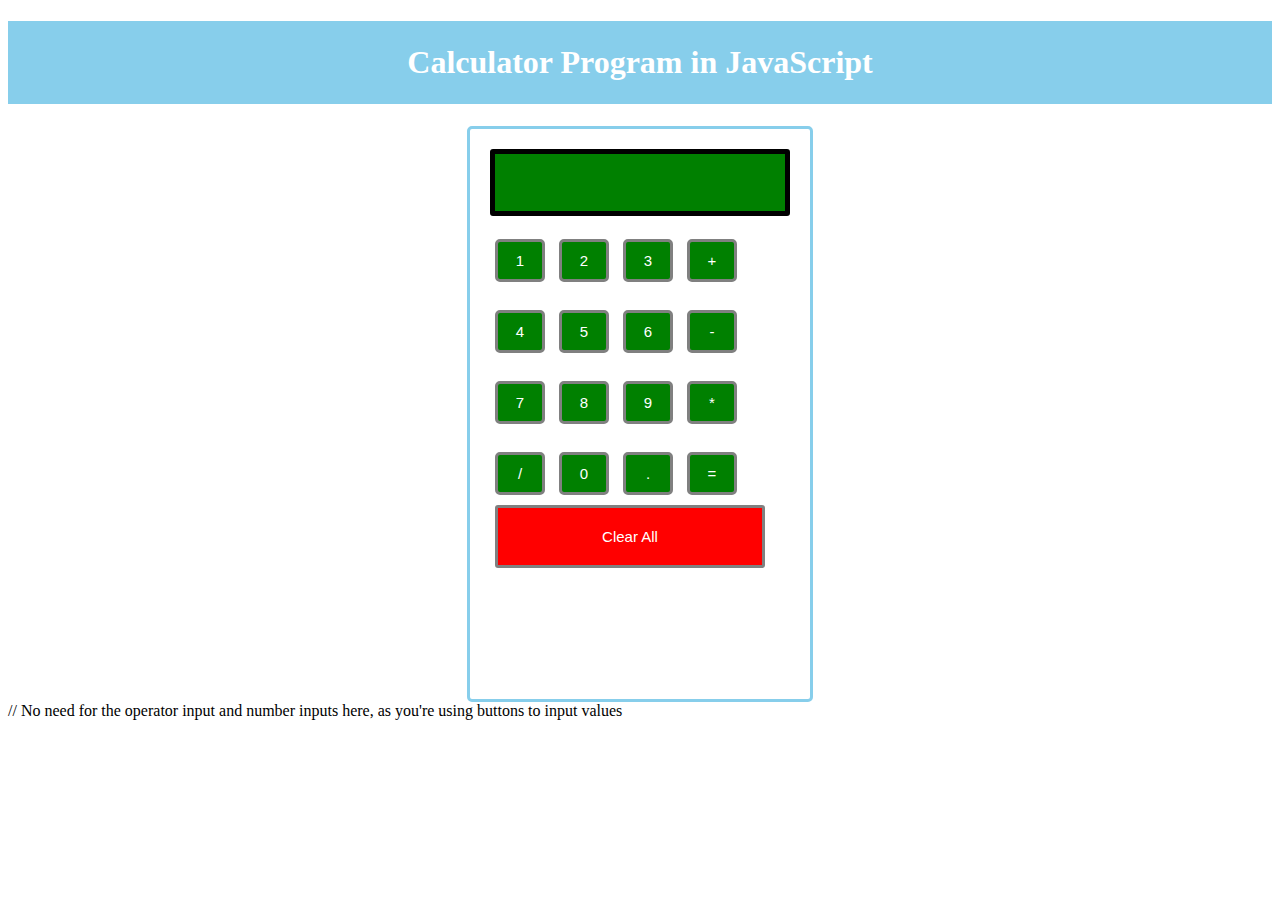
<file: index.html>
<!DOCTYPE html>
<html lang="en">
<head>
    <meta charset="UTF-8">
    <title>JavaScript Calculator</title>
    <style>
        h1 {
            text-align: center;
            padding: 23px;
            background-color: skyblue;
            color: white;
        }

        #clear {
            width: 270px;
            border: 3px solid gray;
            border-radius: 3px;
            padding: 20px;
            background-color: red;
        }

        .formstyle {
            width: 300px;
            height: 530px;
            margin: auto;
            border: 3px solid skyblue;
            border-radius: 5px;
            padding: 20px;
        }

        input {
            width: 50px;
            background-color: green;
            color: white;
            border: 3px solid gray;
            border-radius: 5px;
            padding: 10px;
            margin: 5px;
            font-size: 15px;
        }

        #calc {
            width: 250px;
            border: 5px solid black;
            border-radius: 3px;
            padding: 20px;
            margin: auto;
        }
    </style>
</head>
<body>
<h1>Calculator Program in JavaScript</h1>
<div class="formstyle">
    <form name="form1">

        <!-- This input box shows the button pressed by the user in the calculator. -->
        <input id="calc" type="text" name="answer"><br><br>
        <!-- Display the calculator buttons on the screen. -->
        <!-- onclick() function displays the number pressed by the user. -->
        <input type="button" value="1" onclick="form1.answer.value += '1'">
        <input type="button" value="2" onclick="form1.answer.value += '2'">
        <input type="button" value="3" onclick="form1.answer.value += '3'">
        <input type="button" value="+" onclick="form1.answer.value += ' + '">
        <br><br>

        <input type="button" value="4" onclick="form1.answer.value += '4'">
        <input type="button" value="5" onclick="form1.answer.value += '5'">
        <input type="button" value="6" onclick="form1.answer.value += '6'">
        <input type="button" value="-" onclick="form1.answer.value += ' - '">
        <br><br>

        <input type="button" value="7" onclick="form1.answer.value += '7'">
        <input type="button" value="8" onclick="form1.answer.value += '8'">
        <input type="button" value="9" onclick="form1.answer.value += '9'">
        <input type="button" value="*" onclick="form1.answer.value += ' * '">
        <br><br>

        <input type="button" value="/" onclick="form1.answer.value += ' / '">
        <input type="button" value="0" onclick="form1.answer.value += '0'">
        <input type="button" value="." onclick="form1.answer.value += '.'">
        <!-- When we click on the '=' button, the onclick() function evaluates the expression and displays the result. -->
        <input type="button" value="=" onclick="form1.answer.value = eval(form1.answer.value)">
        <br>
        <!-- Display the "Clear All" button to erase all data entered by the user. -->
        <input type="button" value="Clear All" onclick="form1.answer.value = ''" id="clear">
        <br>

    </form>
</div>


    // No need for the operator input and number inputs here, as you're using buttons to input values


<script>

  
  // program to create a simple calculator using the if...else...if in JavaScript.  
  // take the operator from the user through prompt box in JavaScript.  
  const operator = prompt('Enter operator to perform the calculation ( either +, -, * or / ): ');  
    
  // accept the number from the user through prompt box  
  const number1 = parseFloat(prompt ('Enter the first number: '));  
  const number2 = parseFloat(prompt ('Enter the second number: '));  
    
  let result; // declaration of the variable.  
    
  // use if, elseif and else keyword to define the calculator condition in JavaScript.  
  if (operator == '+') { // use + (addition) operator to add two numbers  
      result = number1 + number2;  
  }  
  else if (operator == '-') { // use -  (subtraction) operator to subtract two numbers  
      result = number1 - number2;  
  }  
  else if (operator == '*') { // use * (multiplication) operator to multiply two numbers  
      result = number1 * number2;  
  }  
  else {  
      result = number1 / number2; // use / (division) operator to divide two numbers  
  }  
    
  // display the result of the Calculator  
  window.alert(" Result is" + result);  
  </script>  

    
  </body>
</html>
</file>
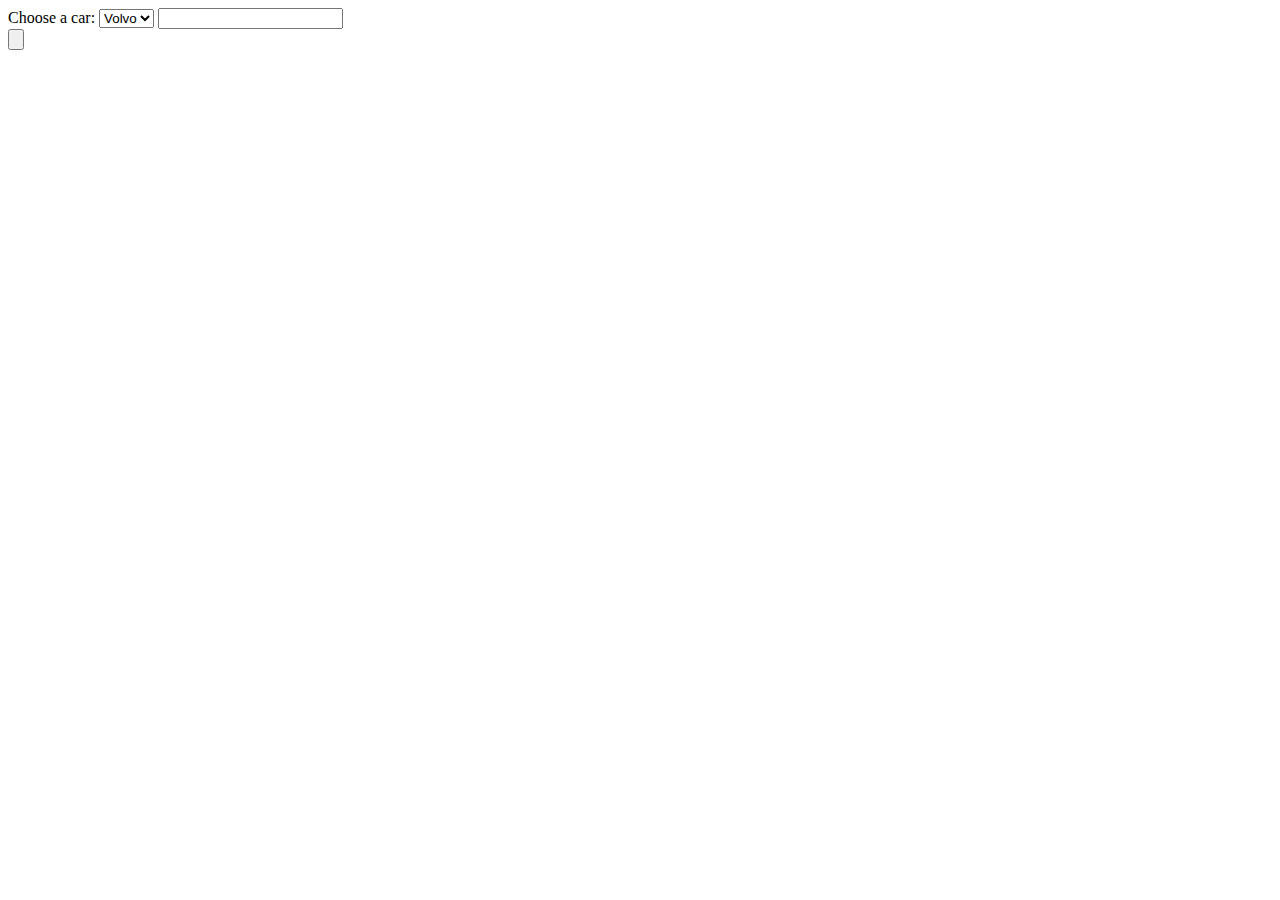
<file: form.html>
<!DOCTYPE html>
<html lang="en">
<head>
    <meta charset="UTF-8">
    <meta name="viewport" content="width=device-width, initial-scale=1.0">
    <title>Document</title>
    <link rel="stylesheet" href="style.css">
   
</head>

<body>
    <form >
        <!-- <label for="name">name</label>
        <input type="text" value="" name =""> <br>
        <label for="name">password</label>
        <input type="password" value="" name =""> <br>
        <input type="radio">
        <input type="checkbox" name="" id="">
        <textarea name="" id="" cols="30" rows="10"></textarea> -->

        <label for="cars">Choose a car:</label>
<select id="cars" name="cars">
  <option value="volvo">Volvo</option>
  <option value="saab">Saab</option>
  <option value="fiat">Fiat</option>
  <option value="audi">Audi</option>
</select>
<form action="/action_page.php">
    <input list="browsers">
    <datalist id="browsers">
      <option value="Edge">
      <option value="Firefox">
      <option value="Chrome">
      <option value="Opera">
      <option value="Safari">
    </datalist>
  </form>


    </form>
    <!-- <button>submit</button> <br>
    <input type="button" value="click"> -->



    <input type="button" value="">

<!-- 
    <p >    
        hello world</p> -->
</body>
</html>
</file>
<file: style.css>
p{
    font-size: 200px;
    color: red;
}
</file>
